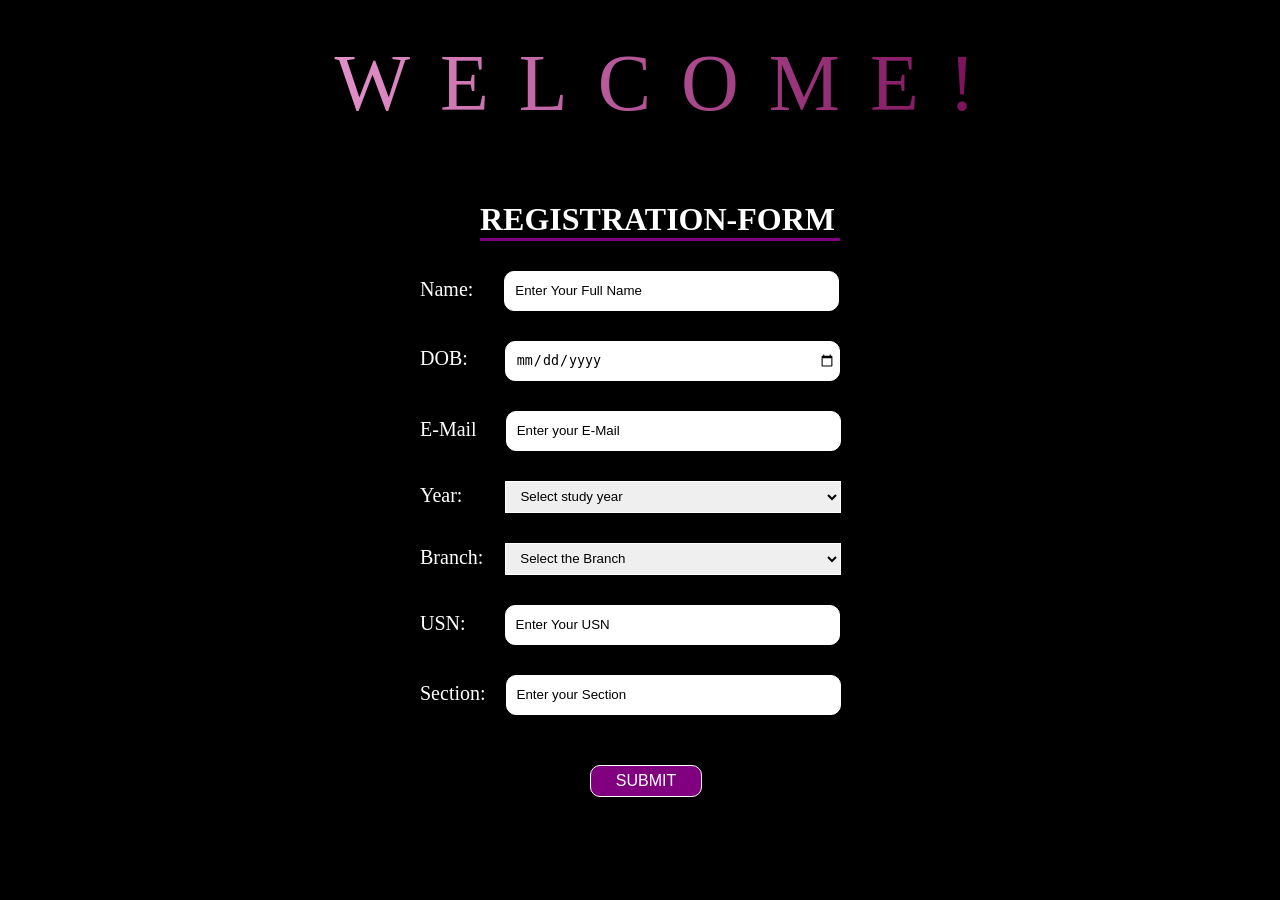
<file: index.html>
<!DOCTYPE html>
<html lang="en">
<head>
    <meta charset="UTF-8">
    <meta name="viewport" content="width=device-width, initial-scale=1.0">
    <title>Document</title>
    <link rel="stylesheet" href="style.css">
</head>
<body>
  <p class="wl">WELCOME!</p>
  <div class="box">
    <h1 class="RF">REGISTRATION-FORM</h1>
    <form action="submit.php" method="POST">
      <div class="r-form">
        <div id="Na">
         <label for="name">Name:</label>
         <input id="name" type="text" placeholder="Enter Your Full Name" name="name" required>
        </div>
        <div id="Da">
         <label for="dob">DOB:</label>
         <input id="dob" type="date" placeholder="Enter Your Date Of Birth" name="dob" required>
        </div>
        <div id="Em">
         <label for="e-mail">E-Mail</label>
         <input id="e-mail" type="email" placeholder="Enter your E-Mail" name="e-mail" required>
        </div>
        <div id="Ye">
         <label for="year">Year:</label>
         <select id="year" name="year" required>
            <option value="" disabled selected>Select study year</option>
            <option value="option1">1</option>
            <option value="option2">2</option>
            <option value="option3">3</option>
            <option value="option4">4</option>
         </select>
        </div>
        <div id="Ba">
         <label for="branch">Branch:</label>
         <select id="branch"  name="branch" required>
            <option value="" disabled selected>Select the Branch</option>
            <option value="option1">AI-DS</option>
            <option value="option2">AI-ML</option>
            <option value="option3">CSE</option>
            <option value="option4">Civil</option>
            <option value="option5">MBA</option>
            <option value="option6">Mechanical</option>
            <option value="option7">Nursing</option>
         </select>
        </div>
        <div id="Us">
         <label for="usn1">USN:</label>
         <input id="usn1" type="text" placeholder="Enter Your USN"name="usn1" required>
        </div>
        <div id="Se">
         <label for="section">Section:</label>
         <input id="section" type="text" placeholder="Enter your Section" name="section" required>
        </div>
         <button id="sub">SUBMIT</button>
      </div>
    </form>
  </div>
</body>
</html>
</file>
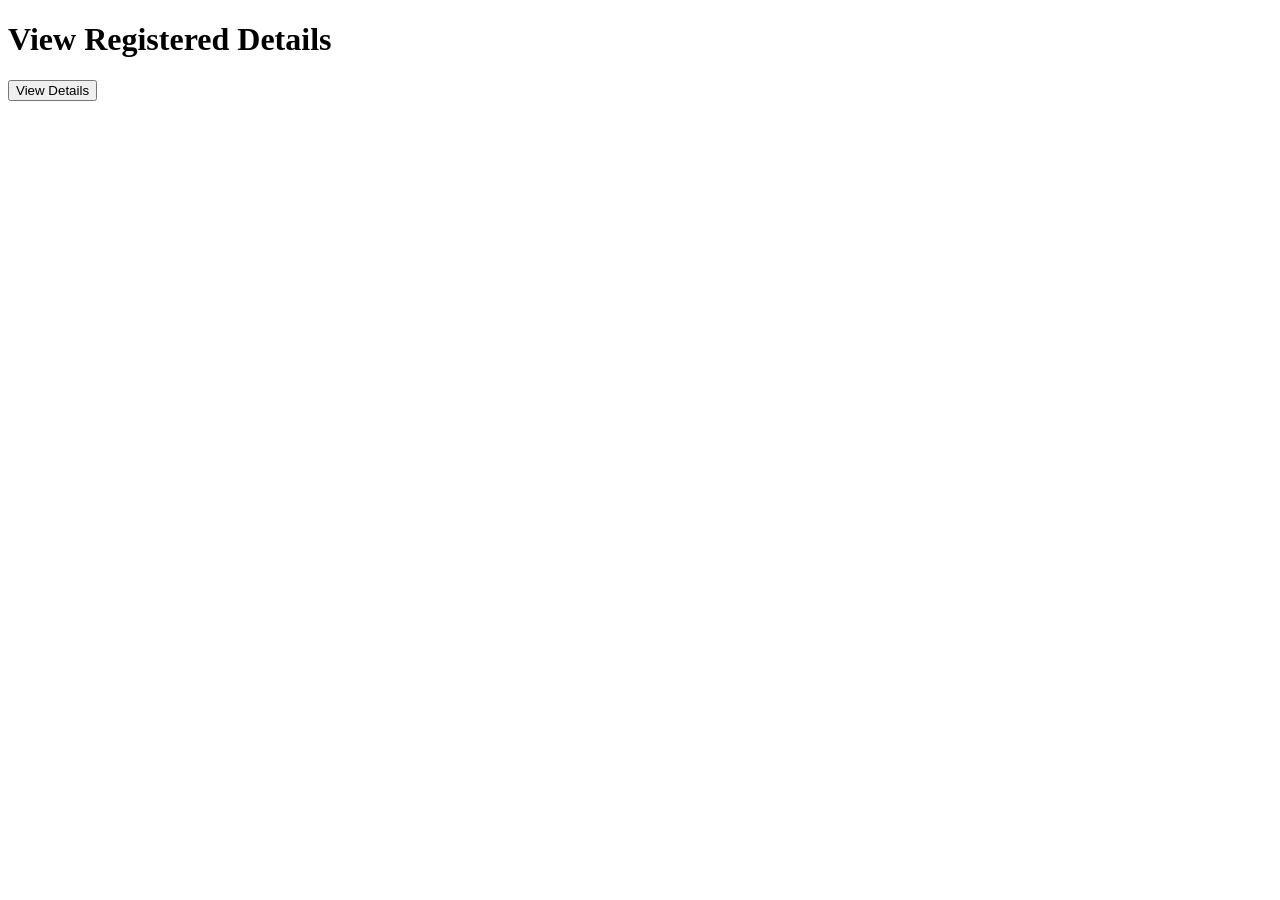
<file: viewdetails.html>
<!DOCTYPE html>
<html lang="en">
<head>
    <meta charset="UTF-8">
    <meta name="viewport" content="width=device-width, initial-scale=1.0">
    <title>View Details</title>
</head>
<body>
    <h1>View Registered Details</h1>
    <button onclick="window.location.href='view.php'">View Details</button>
</body>
</html>
</file>
<file: style.css>
/* *{
    margin:0px;
    padding:0px;
}
label{
    font-size:20px;
}
body{
    height:650px;
}
form{
    height:514px;
    width:500px;
}
.r-form{
    height:514px;
    width:504px;
}
.box{
    margin-left:710px;
    margin-top:150px;
    margin-right:680px;
    border:2px solid black;
    border-radius:8px;
}
input{
    display:inline;
    height:30px;
    width:300px;
}
#Na{
    margin-bottom:35px;
    margin-left:20px;
}
#Da{
    margin-bottom:35px;
    margin-left:20px;
}
#Em{
    margin-bottom:35px;
    margin-left:20px;
}
#Ye{
    margin-bottom:35px;
    margin-left:20px;
    
}
#Br{
    margin-bottom:35px;
    margin-left:20px;
}
#Ba{
    margin-bottom:35px;
    margin-left:20px;
}
#Us{
    margin-bottom:35px;
    margin-left:20px;
}
#Se{
    margin-bottom:35px;
    margin-left:20px;
}

.RF{
    padding-left:130px;
    padding-bottom:50px;
    font-size:35px;
}
#name{
    margin-left:90px;
    border-radius:7px;
    border:.1px solid black;
    
}
#dob{
    margin-left:27px;
    border-radius:7px;
    border:1px solid black;
}
#e-mail{
    margin-left:85px;
    border-radius:7px;
    border:1px solid black;
}
#year{
    margin-left:22px;
    height:30px;
    border-radius:7px;
    border:1px solid black;
}
#branch{
    margin-left:80px;
    height:30px;
    border-radius:7px;
    border:1px solid black;
}
#usn1{
    margin-left:95px;
    border-radius:7px;
    border:1px solid black;
}
#section{
    margin-left:75px;
    border-radius:7px;
    border:1px solid black;
}
#sub{
    width:120px;
    margin-left:200px;
    padding-left:2px;
    padding-right:2px;
    border:1px solid black;
    border-radius:10px;
    font-size:18px;
}


 */
 /* form {
    display: flex;
    flex-direction: column;
    gap: 20px;
    max-width: 500px;
    margin: 0 auto;
    padding: 20px;
    border: 2px solid black;
    border-radius: 8px;
    background-color: #f9f9f9;
}

label {
    font-size: 16px;
    margin-bottom: 5px;
}

input, select {
    height: 40px;
    padding: 5px;
    border: 1px solid #ccc;
    border-radius: 5px;
}

button {
    align-self: center;
    width: 150px;
    height: 40px;
    background-color: #007bff;
    color: white;
    border: none;
    border-radius: 5px;
    font-size: 16px;
    cursor: pointer;
    transition: background-color 0.3s ease;
}

button:hover {
    background-color: #0056b3;
} */



*{
    margin:0px;
    padding:0px;
}

body{
    height:auto;
    display:flex;
    flex-direction:column;
    justify-content:center;
    align-items:center;
    height:100vh;
    background-color:black;
}
.wl{
    margin-bottom:50px;
    font-size:80px;
    letter-spacing: 30px;
    margin-left:60px;
    background: linear-gradient(90deg, #e391ca, #780a57);
    background-clip:text;
    -webkit-text-fill-color: transparent;
}
.box{
    width:500px;
    height:650px;
    border:2px solid black;
    padding-left:20px;
    padding-right:20px;
    border-radius:10px;
    transition:12.6s ease-out;
    margin-bottom:30px;
}
.box:hover{
    transform:scale(1.05);
    transition:1.6s ease-in;
    border:2px solid white;
}
input{
    padding:3px;
    margin-left:25px;
    margin-bottom:30px;
    width:20rem;
    height:2rem;
    border:0.1px solid white;
    border-radius:10px;
    padding-left:10px;
    color:black;
    transition:2.0s ease-out;
}
input::placeholder{
    color:black;
}
input#dob{
    margin-left:33px;
}
input:hover{
    transition:0.5s ease;
    transform:scale(1.05);
}
input#usn1{
    margin-left:35px;
}
input#section{
    margin-left:16px;
}
input#name{
    margin-left:27px;
}
select{
    color:black;
    width:21rem;
    height:2rem;
    margin-left:12px;
    margin-bottom:30px;
    padding-left:10px;
    border:0.1px solid white;
    transition:2.0s ease-out;
}

select:hover{
    transition:0.5s ease;
    transform:scale(1.05);
}
select#year{
    margin-left:39px;
}
select#branch{
    margin-left:18px;
}
label{
    color:white;
    font-size:20px;
}
.r-form{
    padding-top:20px;
    margin:30px;
    margin-top:10px;
}
#Se{
    margin-bottom:20px;
}
button#sub{
    height:2rem;
    width:7rem;
    margin-left:170px;
    font-size:1rem;
    color:white;
    border:1px solid white;
    background-color:purple;
    border-radius:10px;
}
button:hover{
    transform:scale(1.15);
}
.RF{
    align-items:center;
    margin-left:90px;
    margin-right:50px;
    margin-top:20px;
    color:white;
    border-bottom:3px solid purple;
}

/*html page2*/

button.viewb{
    font-size:1rem;
    width:12rem;
    height:3rem;
    background-color:purple;
    color:white;
    border:1px solid white;
    border-radius:15px;
    transition:0.5s ease;
}
</file>
